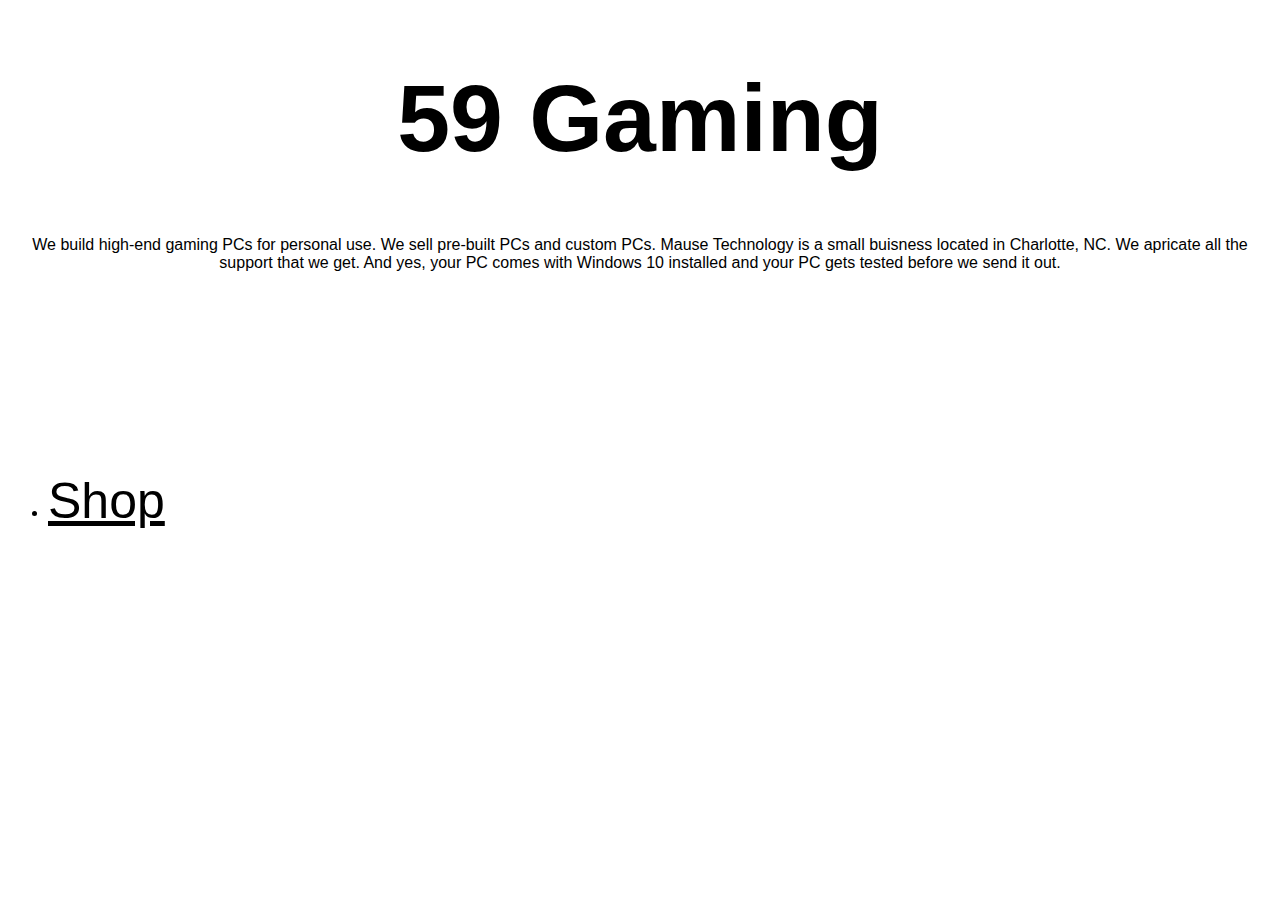
<file: Index.html>
<!DOCTYPE HTML>
 <html>
  <head>
  <title> Mause Technology Homepage </title>
 <link rel="stylesheet" href="Main Page CSS.css">
<body>

<h1 id="title"> 59 Gaming </h1>
<p id="titledesc"> We build high-end gaming PCs for personal use. We sell pre-built PCs and custom PCs. Mause Technology is a small buisness located in Charlotte, NC. We apricate all the support that we get. And yes, your PC comes with Windows 10 installed and your PC gets tested before we send it out.</p>
    
    <h2 id="space"> </h2>
    <h2 id="space"> </h2>
    <h2 id="space"> </h2>
    
    <ul>
      <li>  <a href="shop.mausetech.cf"> Shop </a> </li>
</file>
<file: Main Page CSS.css>
#title {
text-align: center;
font-size: 95px;
    font-family: sans-serif;
}


#titledesc {
 text-align: center;
    font-size: 90;
    font-family: sans-serif;
}


#space {
 padding: 20px;   
}



a {
 color: black;
     font-family: sans-serif;
    font-size: 50px
}
</file>
